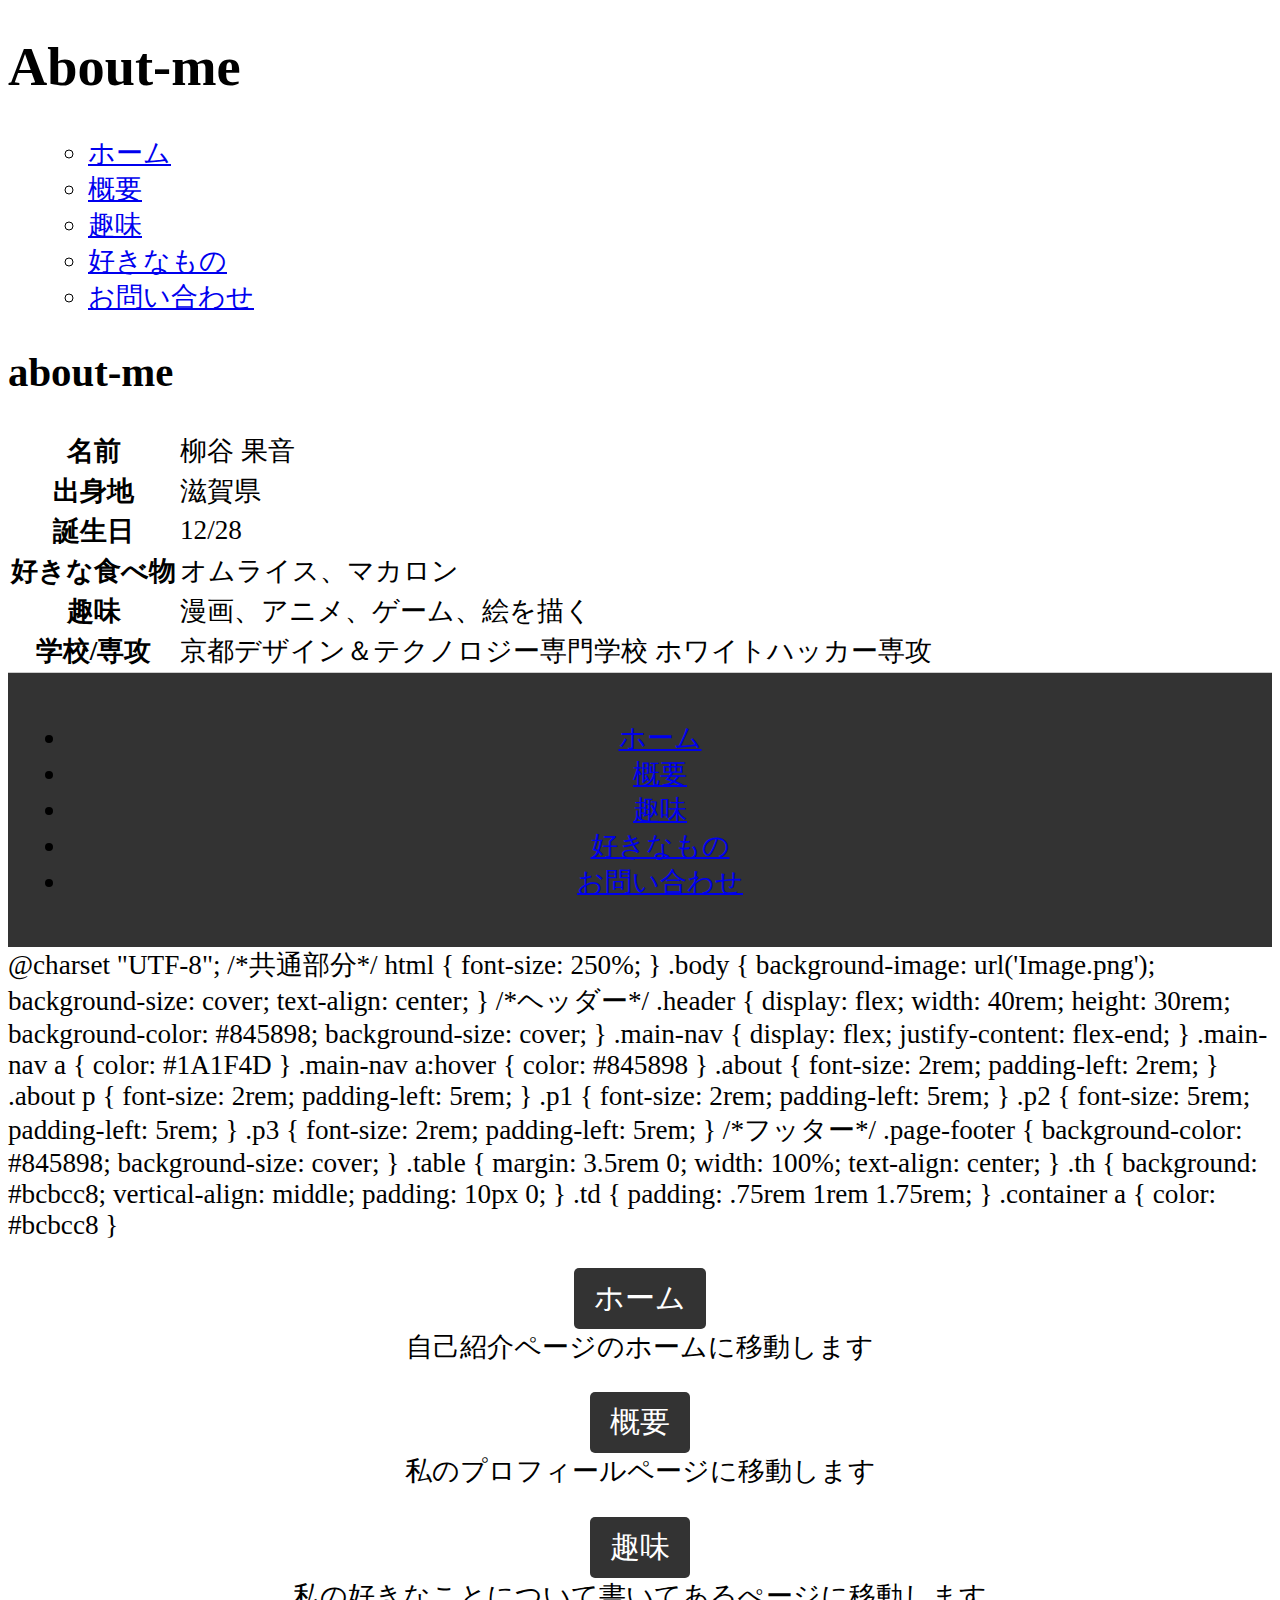
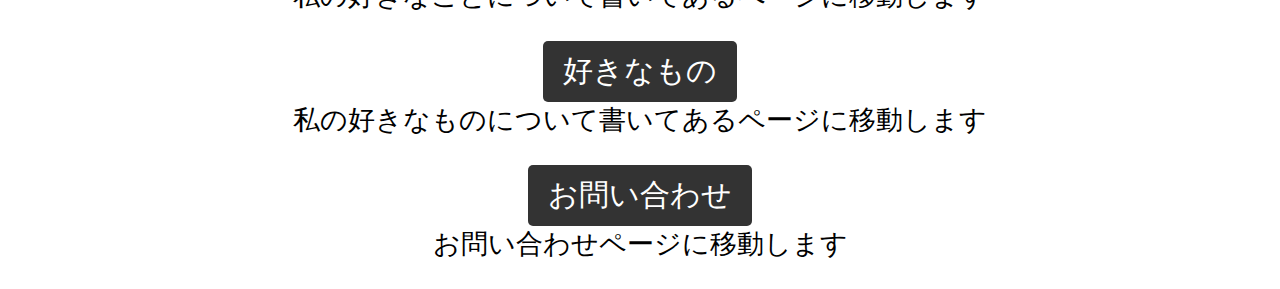
<file: memo2.html>
<!DOCTYPE html>
<html lang="ja">
<head>
    <meta charset="UTF-8">
    <meta name="viewport" content="width=device-width, initial-scale=1.0">
    <title>about-me - about</title>
    <!--css-->
    <link rel="stylesheet" href="css/styles.css">
    <!--Googleフォント-->
    <link rel="preconnect" href="https://fonts.googleapis.com">
    <link rel="preconnect" href="https://fonts.gstatic.com" crossorigin>
    <link href="https://fonts.googleapis.com/css2?familly=Lora&display=swap" rel=""stylesheet>
</head>
<body>
    <div class="page-header">
        <header>
            <h1>About-me</h1>
            <ul class='main-nav'>
                <ul>
                    <li><a href="#ホーム">ホーム</a></li>
                    <li><a href="#概要">概要</a></li>
                    <li><a href="#趣味">趣味</a></li>
                    <li><a href="#好きなもの">好きなもの</a></li>
                    <li><a href="#お問い合わせ">お問い合わせ</a></li>
                </ul>
            </ul>
        </header>


        <section id="概要">
            <h2 class="heading=large font-english">about-me</h2>
            <table>
                <tr>
                    <th>名前</th>
                    <td>柳谷 果音</td>
                </tr>
                <tr>
                    <th>出身地</th>
                    <td>滋賀県</td>
                </tr>
                <tr>
                    <th>誕生日</th>
                    <td>12/28</td>
                </tr>
                <tr>
                    <th>好きな食べ物</th>
                    <td>オムライス、マカロン</td>
                </tr>
                <tr>
                    <th>趣味</th>
                    <td>漫画、アニメ、ゲーム、絵を描く</td>
                </tr>
                <tr>
                    <th>学校/専攻</th>
                    <td>京都デザイン＆テクノロジー専門学校
                        ホワイトハッカー専攻
                    </td>
                </tr>
            </table>


        </section>

        <footer class="page-footer">
            <nav>
                <ul>
                    <li><a href="#ホーム">ホーム</a></li>
                    <li><a href="#概要">概要</a></li>
                    <li><a href="#趣味">趣味</a></li>
                    <li><a href="#好きなもの">好きなもの</a></li>
                    <li><a href="#お問い合わせ">お問い合わせ</a></li>
                </ul>
            </nav>
        </footer>




    <script src="js/scripts.js"></script>
</body>
</html>


@charset "UTF-8";

/*共通部分*/
html {
    font-size: 250%;
}

.body {
    background-image: url('Image.png');
    background-size: cover;
    text-align: center;
}

/*ヘッダー*/
.header {
    display: flex;
    width: 40rem;
    height: 30rem;
    background-color: #845898;
    background-size: cover;
}
.main-nav {
    display: flex;
    justify-content: flex-end;


}
.main-nav a {
    color: #1A1F4D
}
.main-nav a:hover {
    color: #845898
}






.about {
    font-size: 2rem;
    padding-left: 2rem;


}
.about p {
    font-size: 2rem;
    padding-left: 5rem;
}
.p1 {
    font-size: 2rem;
    padding-left: 5rem;
}
.p2 {
    font-size: 5rem;
    padding-left: 5rem;
}
.p3 {
    font-size: 2rem;
    padding-left: 5rem;
}


/*フッター*/
.page-footer {
    background-color: #845898;
    background-size: cover;


}



.table {
    margin: 3.5rem 0;
    width: 100%;
    text-align: center;
}




.th {
    background: #bcbcc8;
    vertical-align: middle;
    padding: 10px 0;
}




.td {
    padding: .75rem 1rem 1.75rem;
}


.container a {
    color: #bcbcc8
}


<p>
    <a href="home.html" class="btn">ホーム</a>
    <br>

    自己紹介ページのホームに移動します
</p>
<p>
    <a href="about.html" class="btn">概要</a>
    <br>

    私のプロフィールページに移動します
</p>

<p>
    <a href="hobby.html" class="btn">趣味</a>
    <br>

    私の好きなことについて書いてあるぺージに移動します
</p>

<p>
    <a href="like.html" class="btn">好きなもの</a>
    <br>

    私の好きなものについて書いてあるページに移動します
</p>

<p>
    <a href="contact.html" class="btn">お問い合わせ</a>
    <br>

    お問い合わせページに移動します
</p>
</file>
<file: css/styles.css>
@charset "UTF-8";




/*共通部分*/
html {
    font-size: 170%;
}




.body {
    font-family: "M PLUS Rounded 1c";
    text-align: center;
}




.cover {
    background-size: cover;
    background-position: center;
    background-repeat: no-repeat;
}
.cover-home {
    background-image: url('Image.png');
    
}




.h2 {
    justify-content: center;
    align-items: center;
}


/*ヘッダー*/
.header {
    display: flex;
    width: 100%;
    height: 10rem;
    background-color: #333;
    background-size: cover;
}
/* コンテナのスタイル */
.container {
    width: 90%;
    max-width: 1200px;
    margin: 0 auto;
    display: flex;
    justify-content: space-between; /* ロゴとナビゲーションを両端に配置 */
    align-items: center;
    color: #bcbcc8;
}




/* ナビゲーションコンテナのスタイル */
.nav-container {
    background: #333; /* ナビゲーションの背景色 */
    border-radius: 5px; /* ボックスの角を丸くする */
    padding: 10px 20px; /* ボックス内の余白 */
}




/* ナビゲーションリストのスタイル */
.nav-list {
    list-style: none;
    margin: 0;
    padding: 0;
    display: flex; /* 横並びにする */
}




.nav-list li {
    margin-right: 20px; /* リストアイテム間のスペース */
}




.nav-list a {
    color: #fff; /* リンクの文字色 */
    text-decoration: none; /* 下線を削除 */
    padding: 10px 15px; /* リンク内の余白 */
    display: block; /* リンクをブロック要素にして全体をクリック可能にする */
    border-radius: 3px; /* リンクの角を丸くする */
    transition: background-color 0.3s, color 0.3s; /* ホバー時のスムーズな変化 */
}




.nav-list a:hover {
    background-color: #555; /* ホバー時の背景色 */
    color: #ffd700; /* ホバー時の文字色 */
}






.h1 {
    color: #fff;
}


.about {
    font-size: 2rem;
    padding-left: 2rem;








}
p {
    text-align: center;
}


/*フッター*/
.page-footer {
    background-color: #333;
    background-size: cover;








}




.table {
    display: flex;
    justify-content: center;
    text-align: left;
    padding: 20px;
    border-spacing: 30px;
}


.th {
    background: #bcbcc8;
    vertical-align: middle;
    padding: 20px;
}


.td {
    padding: 10rem;
    border: 1px solid #ddd;
}








.container a {
    color: #bcbcc8; /* リンクの文字色 */
    text-decoration: none; /* 下線を削除 */
    padding: 10px 15px; /* リンク内の余白 */
    display: block; /* リンクをブロック要素にして全体をクリック可能にする */
    border-radius: 3px; /* リンクの角を丸くする */
    transition: background-color 0.3s, color 0.3s;
}




.nav-list a {
    color: #fff; /* リンクの文字色 */
    text-decoration: none; /* 下線を削除 */
    padding: 10px 15px; /* リンク内の余白 */
    display: block; /* リンクをブロック要素にして全体をクリック可能にする */
    border-radius: 3px; /* リンクの角を丸くする */
    transition: background-color 0.3s, color 0.3s; /* ホバー時のスムーズな変化 */
}




.nav-list a:hover {
    background-color: #555; /* ホバー時の背景色 */
    color: #ffd700; /* ホバー時の文字色 */
}






.menu-container {
    position: relative;
}


.menu-icon {
    cursor: pointer;
    padding: 15px;
    background: #333;
    color: #fff;
    display: inline-block;
    position: absolute;
    top: 276px; /* ヘッダーの高さに応じて調整 */
    left: 2650px;
}


.bar {
    width: 25px;
    height: 3px;
    background: #fff;
    margin: 5px 0;
    transition: 0.3s;
}


.menu {
    display: none;
    background: #333;
    position: absolute;
    top: 276px; /* ヘッダーの高さに応じて調整 */
    left: 2190px;
    width: 450px;
    z-index: 1000; /* メニューが他の要素の上に表示されるようにする */
}




.menu ul {
    list-style: none;
    padding: 0;
    margin: 0;
}


.menu ul li {
    border-bottom: 1px solid #444;
}


.menu ul li a {
    display: block;
    padding: 15px;
    color: #fff;
    text-decoration: none;
}


.menu ul li a:hover {
    background: #555;
}


.contact-form {
    padding: 20px;
    max-width: 1000px;
    height: 1000px;
    margin: 20px auto;
    background: #d4cfe2;
    border: 5px solid #b389b8;
    border-radius: 30px;
}


.contact-form h2 {
    margin-top: 10px;
}


.contact-form label {
    display: block;
    margin: 10px 5px 10px;
    margin-top: 50px;
}


.contact-form input,
.contact-form textarea {
    width: 90%;
    padding: 30px;
    border: 1px solid ;
    border-radius: 4px;
    background-color: #fff;
}

.contact-form button {
    display: block;
    width: 100%;
    padding: 10px;
    background: #333;
    color: #fff;
    border: none;
    border-radius: 4px;
    cursor: pointer;
    font-size: 30px;
    margin-top: 50px;
}


.contact-form button:hover {
    background: #555;
}


footer {
    text-align: center;
    padding: 20px;
    background-color: #333;
    border-top: 1px solid #cccccc;
}


footer p {
    margin: 0;
    font-family: Arial, sans-serif;
    color: #bcbcc8;
}


.btn {
    display: inline-block;
    padding: 10px 20px;
    font-size: 30px;
    font-family: Arial, sans-serif;
    text-align: center;
    text-decoration: none; /* <a>タグの場合、下線を削除 */
    color: #ffffff;
    background-color: #333;
    border: none;
    border-radius: 5px;
    cursor: pointer;
    transition: background-color 0.3s, transform 0.2s;

}

/* スマートフォン */
@media (max-width: 600px) {
    header, footer {
        font-size: 0.8em;
    }

    main {
        padding: 0.5em;
    }

    h1 {
        font-size: 1.5em;
    }
}
</file>
